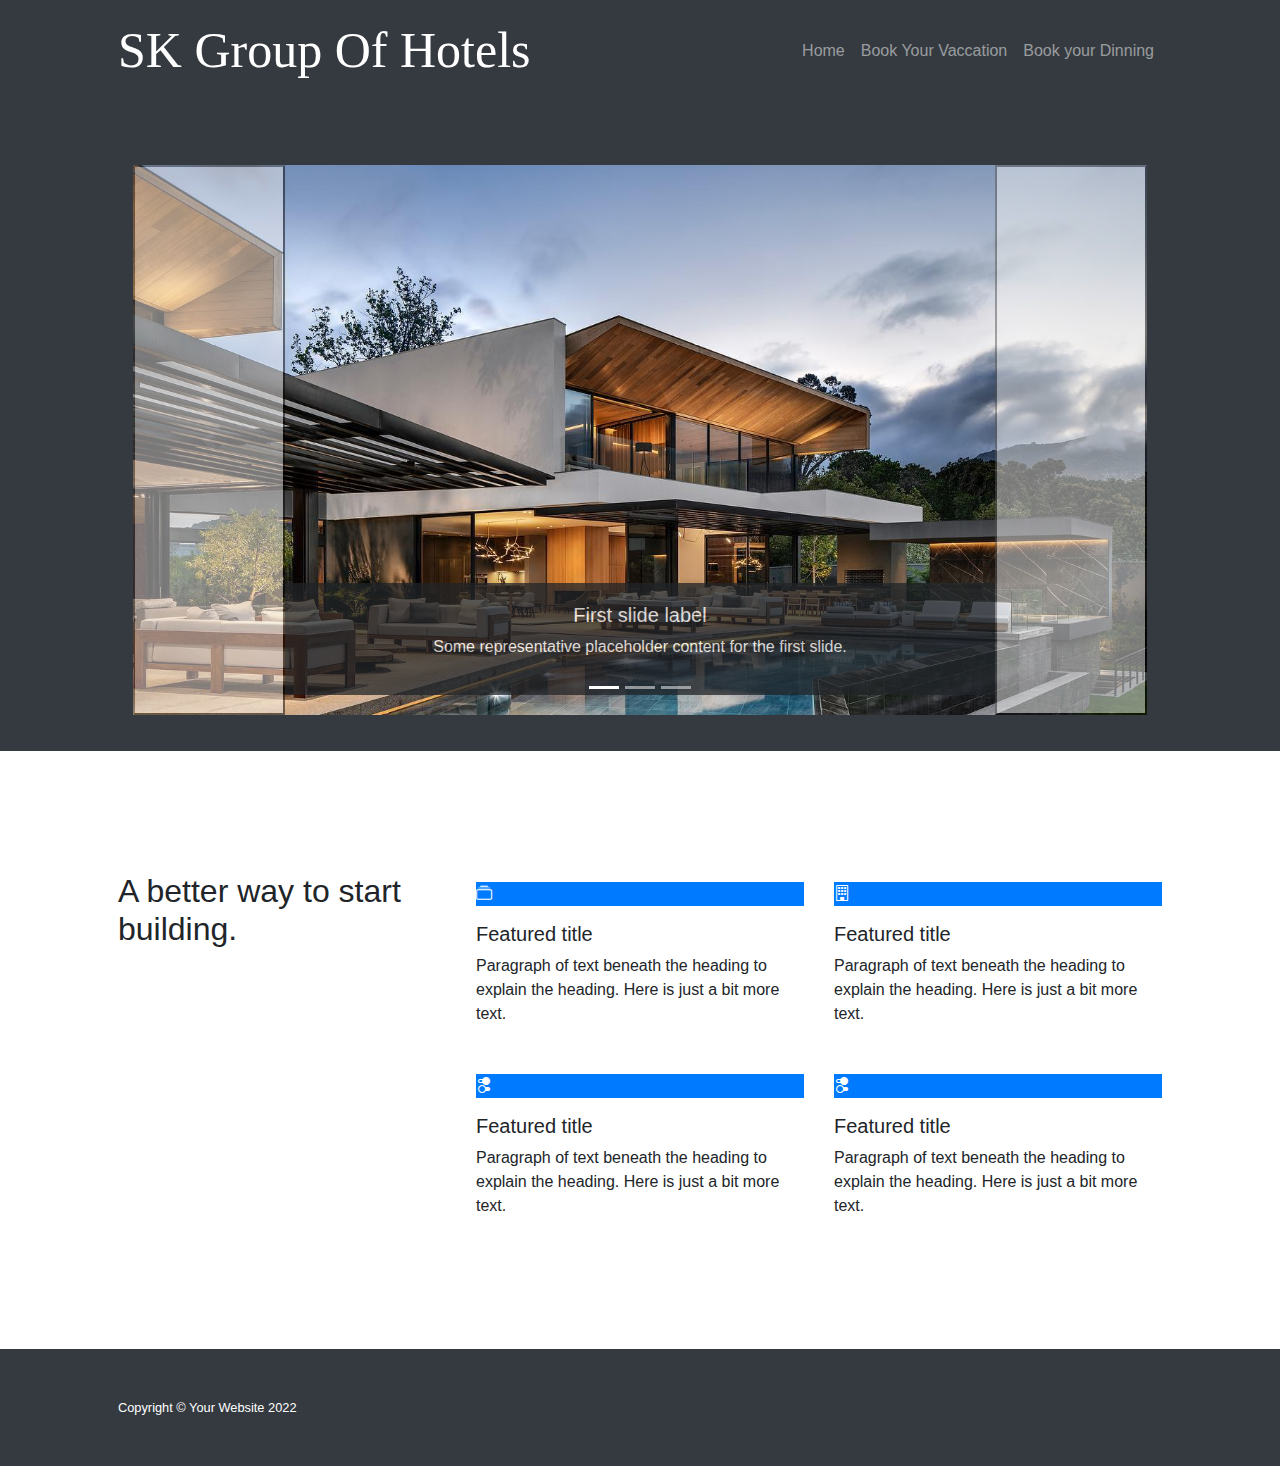
<file: JULY30/index.html>
<!DOCTYPE html>
<html lang="en">
    <head>
        <meta charset="utf-8" />
        <meta name="viewport" content="width=device-width, initial-scale=1, shrink-to-fit=no" />
        <meta name="description" content="" />
        <meta name="author" content="" />
		  <link rel="icon" type="image/x-icon" href="images/icon.jpeg">
        <title>SK Group Of Hotels</title>
        <link href="https://cdn.jsdelivr.net/npm/bootstrap-icons@1.5.0/font/bootstrap-icons.css" rel="stylesheet" />
		<link href="https://cdn.jsdelivr.net/npm/bootstrap@4.6.2/dist/css/bootstrap.min.css" rel="stylesheet">
        <link href="css/styles.css" rel="stylesheet" />
    </head>
    <body class="d-flex flex-column h-100">
        <main class="flex-shrink-0">
             <nav class="navbar navbar-expand-lg navbar-dark bg-dark">
                <div class="container px-5">
                    <a class="navbar-brand" href="index.html">SK Group Of Hotels</a>
                    <button class="navbar-toggler" type="button" data-bs-toggle="collapse" data-bs-target="#navbarSupportedContent" aria-controls="navbarSupportedContent" aria-expanded="false" aria-label="Toggle navigation"><span class="navbar-toggler-icon"></span></button>
                    <div class="collapse navbar-collapse" id="navbarSupportedContent">
                        <ul class="navbar-nav ms-auto mb-2 mb-lg-0">
                            <li class="nav-item"><a class="nav-link" href="index.html">Home</a></li>
                            <li class="nav-item"><a class="nav-link" href="reservation.html">Book Your Vaccation</a></li>
                            <li class="nav-item"><a class="nav-link" href="dinning.html">Book your Dinning</a></li>
                        </ul>
                    </div>
                </div>
            </nav>
            <header class="bg-dark py-5" style="height: 650px;">
                <div class="container px-5">
                    <div class="container-lg my-3">
						<div id="carouselExampleCaptions" class="carousel slide" data-ride="carousel">
  <ol class="carousel-indicators">
    <li data-target="#carouselExampleCaptions" data-slide-to="0" class="active"></li>
    <li data-target="#carouselExampleCaptions" data-slide-to="1"></li>
    <li data-target="#carouselExampleCaptions" data-slide-to="2"></li>
  </ol>
  <div class="carousel-inner">
    <div class="carousel-item active">
      <img src="images/slider1.jpg" class="d-block w-100" alt="...">
      <div class="carousel-caption d-none d-md-block">
        <h5>First slide label</h5>
        <p>Some representative placeholder content for the first slide.</p>
      </div>
    </div>
    <div class="carousel-item">
      <img src="images/slider1.jpg" class="d-block w-100" alt="...">
      <div class="carousel-caption d-none d-md-block">
        <h5>Second slide label</h5>
        <p>Some representative placeholder content for the second slide.</p>
      </div>
    </div>
    <div class="carousel-item">
      <img src="images/slider1.jpg" class="d-block w-100" alt="...">
      <div class="carousel-caption d-none d-md-block">
        <h5>Third slide label</h5>
        <p>Some representative placeholder content for the third slide.</p>
      </div>
    </div>
  </div>
  <button class="carousel-control-prev" type="button" data-target="#carouselExampleCaptions" data-slide="prev">
    <span class="carousel-control-prev-icon" aria-hidden="true"></span>
    <span class="sr-only">Previous</span>
  </button>
  <button class="carousel-control-next" type="button" data-target="#carouselExampleCaptions" data-slide="next">
    <span class="carousel-control-next-icon" aria-hidden="true"></span>
    <span class="sr-only">Next</span>
  </button>
</div>
					</div>
				</div>
            </header>
            <!-- Features section-->
            <section class="py-5" id="features">
                <div class="container px-5 my-5">
                    <div class="row gx-5">
                        <div class="col-lg-4 mb-5 mb-lg-0"><h2 class="fw-bolder mb-0">A better way to start building.</h2></div>
                        <div class="col-lg-8">
                            <div class="row gx-5 row-cols-1 row-cols-md-2">
                                <div class="col mb-5 h-100">
                                    <div class="feature bg-primary bg-gradient text-white rounded-3 mb-3"><i class="bi bi-collection"></i></div>
                                    <h2 class="h5">Featured title</h2>
                                    <p class="mb-0">Paragraph of text beneath the heading to explain the heading. Here is just a bit more text.</p>
                                </div>
                                <div class="col mb-5 h-100">
                                    <div class="feature bg-primary bg-gradient text-white rounded-3 mb-3"><i class="bi bi-building"></i></div>
                                    <h2 class="h5">Featured title</h2>
                                    <p class="mb-0">Paragraph of text beneath the heading to explain the heading. Here is just a bit more text.</p>
                                </div>
                                <div class="col mb-5 mb-md-0 h-100">
                                    <div class="feature bg-primary bg-gradient text-white rounded-3 mb-3"><i class="bi bi-toggles2"></i></div>
                                    <h2 class="h5">Featured title</h2>
                                    <p class="mb-0">Paragraph of text beneath the heading to explain the heading. Here is just a bit more text.</p>
                                </div>
                                <div class="col h-100">
                                    <div class="feature bg-primary bg-gradient text-white rounded-3 mb-3"><i class="bi bi-toggles2"></i></div>
                                    <h2 class="h5">Featured title</h2>
                                    <p class="mb-0">Paragraph of text beneath the heading to explain the heading. Here is just a bit more text.</p>
                                </div>
                            </div>
                        </div>
                    </div>
                </div>
            </section>
        <footer class="bg-dark py-4 mt-auto">
            <div class="container px-5">
                <div class="row align-items-center justify-content-between flex-column flex-sm-row">
                    <div class="col-auto"><div class="small m-0 text-white">Copyright &copy; Your Website 2022</div></div>
                </div>
            </div>
        </footer>
        <!-- Bootstrap core JS-->
		<script src="https://cdn.jsdelivr.net/npm/jquery@3.5.1/dist/jquery.slim.min.js" crossorigin="anonymous"></script>
		<script src="https://cdn.jsdelivr.net/npm/bootstrap@4.6.2/dist/js/bootstrap.bundle.min.js" crossorigin="anonymous"></script>

        <!-- Core theme JS-->
        <script src="js/index.js"></script>
    </body>
</html>
</file>
<file: JULY30/css/styles.css>
.carousel-item{
    min-height: 550px;
	max-height: 500px
}
.carousel-caption {
  color: #fff;
}
.navbar-brand{
	font-size: 50px;
	font-family: 'Brush Script MT', cursive;
}
.carousel-caption {
  background: #212529 !important;
  opacity: 0.75;
}
.row{
	padding-top:10px;
	padding-bottom:10px;
}
.ms-auto {
  margin-left: auto !important;
}
@media (min-width: 1400px){
.container, .container-lg, .container-md, .container-sm, .container-xl, .container-xxl {
  max-width: 1320px;
}
}
[class^="col-"], [class*=" col-"] {
  padding: 15px;
}
.table thead th {
  border-bottom: 2px solid wheat;
}
.table td, .table th {
  border-top: 1px solid wheat;
}
.table{
  color: wheat;
}
.dinCal{
  color: black;
}
.dinCal thead th {
  border-bottom: 2px solid black;
}
.dinCal td, .dinCal th {
  border-top: 1px solid black;
}
.payasugo, .allinclusive{
	display: none;
}
#payasugoid, #allinclusiveid{
	padding: 15px;
}
</file>
